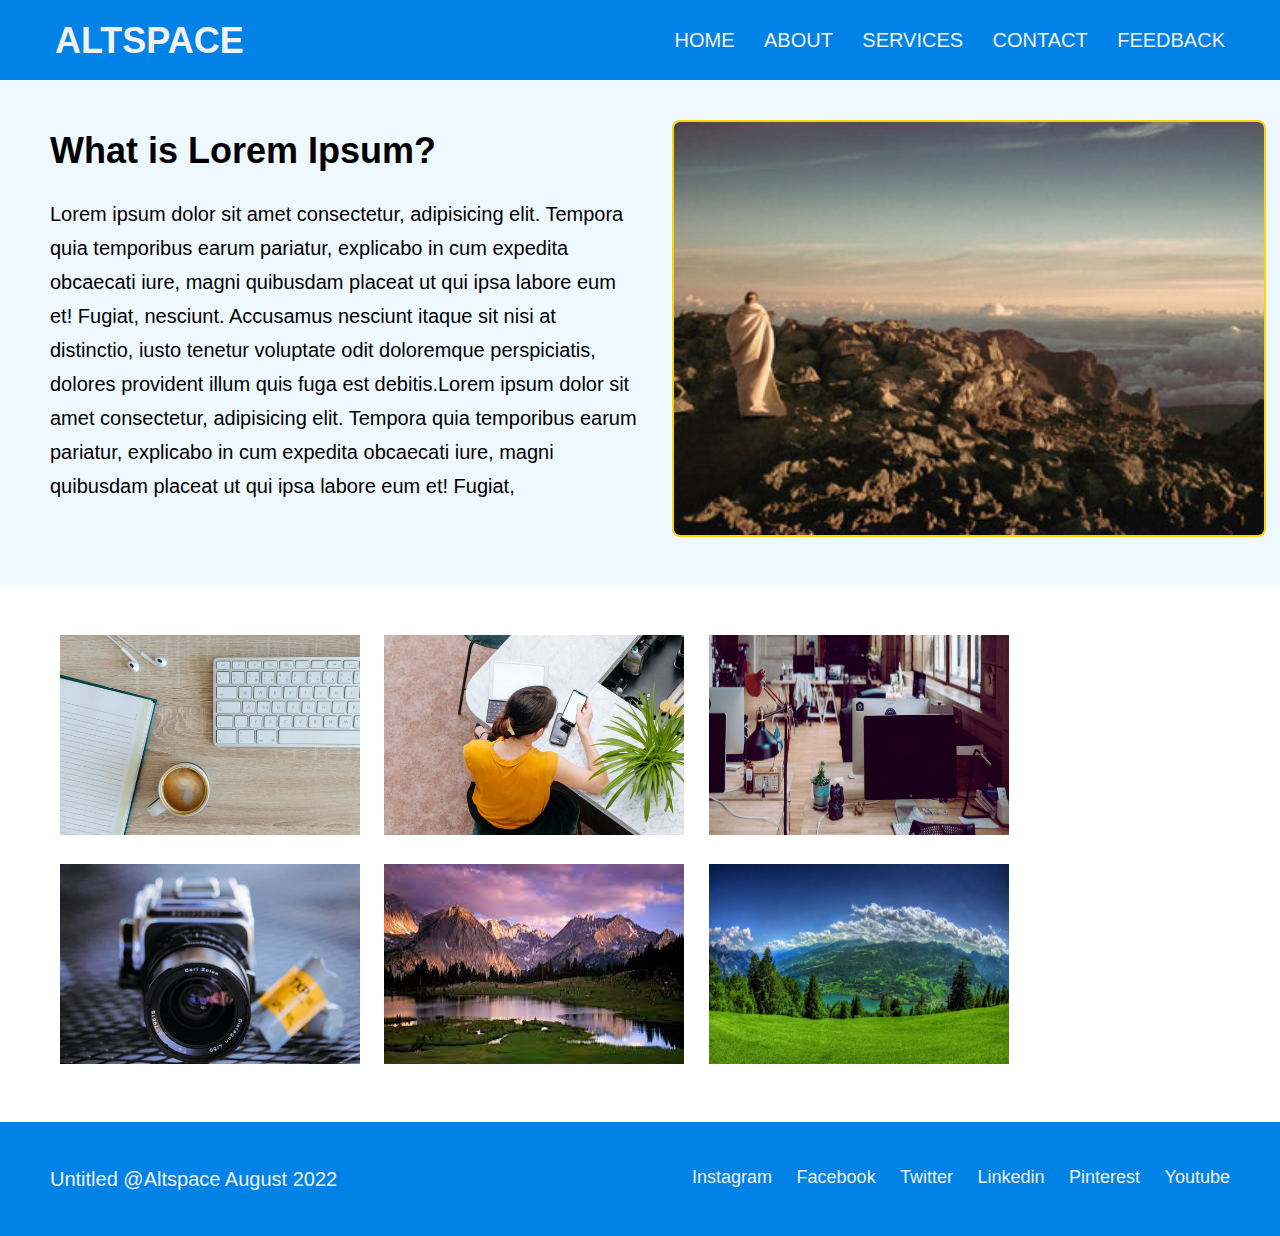
<file: block-BHaabk/index.html>
<!-- 
1. Create a simple page having a header, main content, and a footer.

2. Inside the header keep the brand name to the left and all the navigation to the right.

4. Inside the main content take an article section having two columns. In the first column put a heading and some introductory text of the article and in the second column take an image.

5. After the article section, take a gallery section, in which there will be two rows and in both the row there will be three columns. Each column must have a different image.

6. After the gallery section footer will come.

7. Use flexbox properties and values to create columns.
 -->

 <!-- 
1. Create a simple page having a header, main content, and a footer.

2. Inside the header keep the brand name to the left and all the navigation to the right.

4. Inside the main content take an article section having two columns. In the first column put a heading and some introductory text of the article and in the second column take an image.

5. After the article section, take a gallery section, in which there will be two rows and in both the row there will be three columns. Each column must have a different image.
 
6. After the gallery section footer will come.

7. Use flexbox properties and values to create columns.

 -->
<!DOCTYPE html>
<html lang="en">
<head>
    <meta charset="UTF-8">
    <meta http-equiv="X-UA-Compatible" content="IE=edge">
    <meta name="viewport" content="width=device-width, initial-scale=1.0">
    <title>Document</title>
    <link rel="stylesheet" href="stylesheet/style.css">
</head>
<body>
    <header class="header">
        <div class="container">
            <h1>ALTSPACE</h1>
            <nav class="nav-bar">
                <a href="#">home</a>
                <a href="#">about</a>
                <a href="#">services</a>
                <a href="#">contact</a>
                <a href="#">feedback</a>
            </nav>
        </div>
    </header>
    <main>
        <article class="article">   

            <div class="container clearfix">
                <div class="col article-col-left">
                    <h2 class="article-heading">What is Lorem Ipsum?</h2>
                    <p class="article-text">Lorem ipsum dolor sit amet consectetur, adipisicing elit. Tempora quia temporibus earum pariatur, explicabo in cum expedita obcaecati iure, magni quibusdam placeat ut qui ipsa labore eum et! Fugiat, nesciunt. Accusamus nesciunt itaque sit nisi at distinctio, iusto tenetur voluptate odit doloremque perspiciatis, dolores provident illum quis fuga est debitis.Lorem ipsum dolor sit amet consectetur, adipisicing elit. Tempora quia temporibus earum pariatur, explicabo in cum expedita obcaecati iure, magni quibusdam placeat ut qui ipsa labore eum et! Fugiat,</p>
                </div>
                <div class="col">
                    <img class="article-image" src="images/pic.jpg">
                </div>
            </div>
        </article>  
        <gallery class="gallery">
            <div class="gallery-container ">
                <div>
                    <img class="gallery-images" src="images/image-1.png">
                    <img class="gallery-images" src="images/image-2.png">
                    <img class="gallery-images" src="images/image-3.png">
                </div>
                <div>
                    <img class="gallery-images" src="images/image-4.png">
                    <img class="gallery-images" src="images/image-5.png">
                    <img class="gallery-images" src="images/image-6.png">
                </div>
            </div>
        </gallery>
         
    </main>
    <footer class="footer">
        <div class="footer-box">
            <h3> Untitled @Altspace August 2022</h3>
            <nav class="navigation-bar">
                <a href="#">Instagram</a>
                <a href="#">Facebook</a>
                <a href="#">Twitter</a>
                <a href="#">Linkedin</a>
                <a href="#">Pinterest</a>
                <a href="#">Youtube</a>
                
            </nav>
            
        </div>
    </footer>
</body>
</html>
</file>
<file: block-BHaabk/stylesheet/style.css>
/* http://meyerweb.com/eric/tools/css/reset/ 
   v2.0 | 20110126
   License: none (public domain)
*/

html, body, div, span, applet, object, iframe,
h1, h2, h3, h4, h5, h6, p, blockquote, pre,
a, abbr, acronym, address, big, cite, code,
del, dfn, em, img, ins, kbd, q, s, samp,
small, strike, strong, sub, sup, tt, var,
b, u, i, center,
dl, dt, dd, ol, ul, li,
fieldset, form, label, legend,
table, caption, tbody, tfoot, thead, tr, th, td,
article, aside, canvas, details, embed, 
figure, figcaption, footer, header, hgroup, 
menu, nav, output, ruby, section, summary,
time, mark, audio, video {
	margin: 0;
	padding: 0;
	border: 0;
	font-size: 100%;
	font: inherit;
	vertical-align: baseline;
}
/* HTML5 display-role reset for older browsers */
article, aside, details, figcaption, figure, 
footer, header, hgroup, menu, nav, section {
	display: block;
}
body {
	line-height: 1.7;
    font-family: Verdana, Geneva, Tahoma, sans-serif;

}
ol, ul {
	list-style: none;
}
blockquote, q {
	quotes: none;
}
blockquote:before, blockquote:after,
q:before, q:after {
	content: '';
	content: none;
}
table {
	border-collapse: collapse;
	border-spacing: 0;
}
/* Custom styles */
.header{
    background-color: #0082e6;
    height: 80px;
    line-height: 80px;
    padding: 0 55px;
}
/* Clearrfix */
.clearfix::before,
.clearfix::after {
    content: "";
    display: table;
}
.clearfix::after {
    clear: both;
}
h1, .nav-bar {
    display: inline-block;
    vertical-align: middle;
}
.nav-bar {
    float: right;
}
.nav-bar a{
    text-decoration: none;
    font-size: 20px;
    color: #f1f1f1;
    text-transform: uppercase;
    margin-left: 25px;
}
h1{
    font-size: 36px;
    color: #f1f1f1;
    font-weight: bold;
}
/* Section */
.article{
    background-color: aliceblue;
    padding: 40px 50px;
}

.article-heading{
    font-size: 36px;
    font-weight: bold;
    margin-bottom: 16px;
}
.col{
    float: left;
    width: 50%;      
}
.article-image{
    width: 100%;
    margin-left: 32px; 
    border: 2px solid gold;
    border-radius: 8px;
}
.article-text{
    font-size: 20px;
}
/* Gallery */
.gallery-container{
    margin: 40px 50px;
    
    /* display: flex; */
    /* justify-content: space-between;  */
}

.gallery-images{
    width: 300px;
    height: 200px;
    padding: 10px;
} 

/* Footer */
.footer{
    background-color: #0082e6;
    padding: 40px 50px;
}
.footer-box{
    display: flex;
    justify-content: space-between;
}
.navigation-bar a{
    text-decoration: none;
    color: #f1f1f1;
    margin-left: 20px;
    font-size: 18px;
}
h3{

    color: #f1f1f1;
    font-size: 20px;
}
</file>
